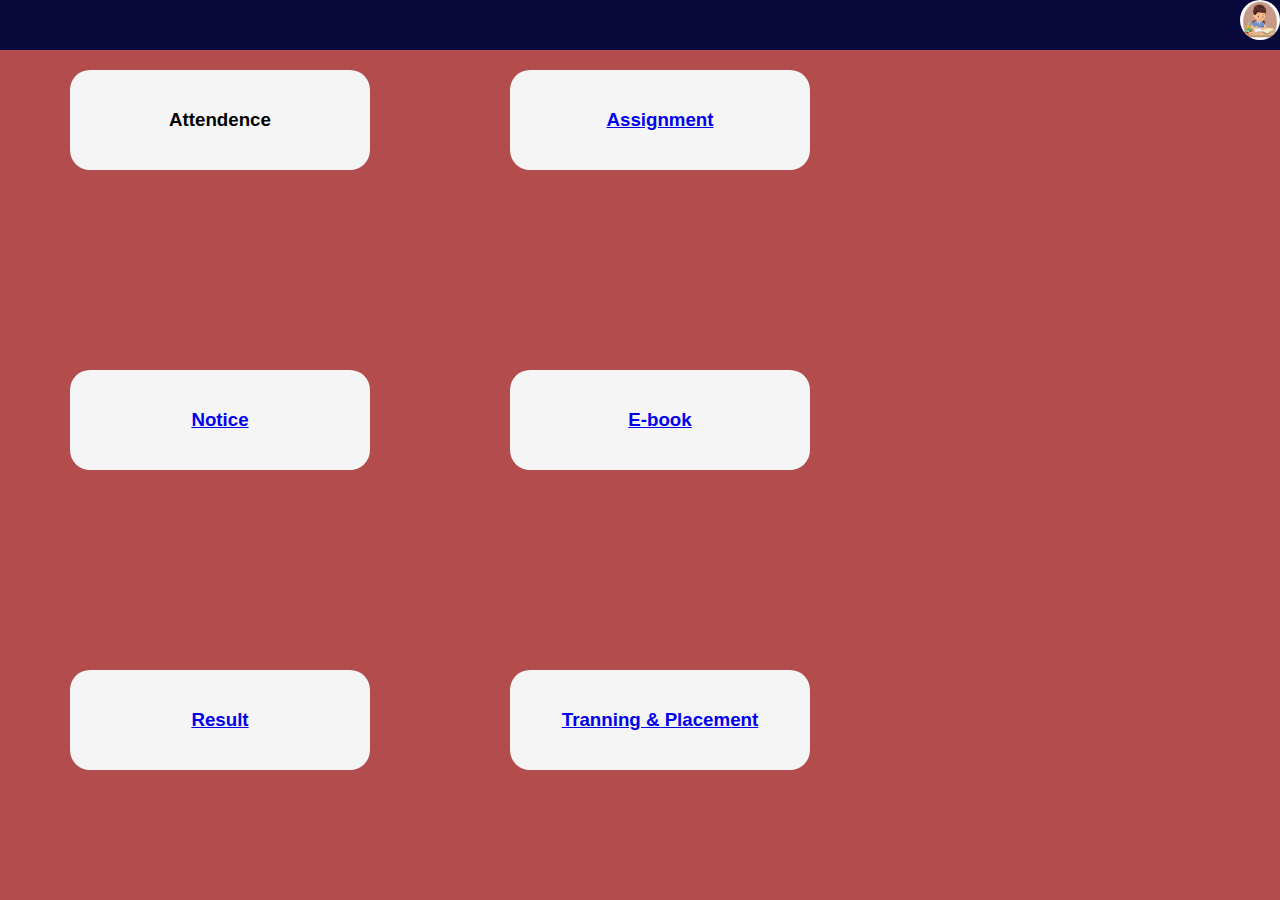
<file: adminpage/Index.html>
<!DOCTYPE html>
<html lang="en">

<head>
    <meta charset="UTF-8">
    <meta name="viewport" content="width=device-width, initial-scale=1.0">
    <title>Admin</title>
    <link rel="stylesheet" href="styles.css">
</head>

<body>
    <nav class="navbar">
        <div class="profile-container">
            <div class="profile" id="profileIcon">
              <img src="image/1.jpg" alt="Profile Picture" class="profile-img">
            </div>
            <div class="dropdown" id="profileDropdown">
              <a href="#">Profile</a>
              <a href="#">Settings</a>
              <a href="#">Logout</a>
            </div>
          </div>
    </nav>

    <div class="container">
        <div class="box">
            <i class="icon"></i>
            <h3>Attendence</h3>
        </div>

        <div class="box">
            <i class="icon"></i>
            <a href="Assignment.html"target="blank">
                <h3>Assignment</h3>
            </a>
        </div>

        <div class="box">
            <i class="icon"></i>
            
            <a href="Assignment.html"target="blank"><h3>Notice</h3></a>
            
        </div>

        <div class="box">
            <i class="icon"></i>
            
            <a href="Ebook.html"target="blank"><h3>E-book</h3></a>
        </div>

        <div class="box">
            <i class="icon"></i>
            
            <a href="result.html"target="blank"><h3>Result</h3></a>
        </div>

        <div class="box">
            <i class="icon"></i>
            
            <a href="https://www.bitcollege.in/TpoTeam"target="blank"><h3>Tranning & Placement</h3></a>
        </div>


    </div>
</body>
<script src="index.js">
</script>
</html>
</file>
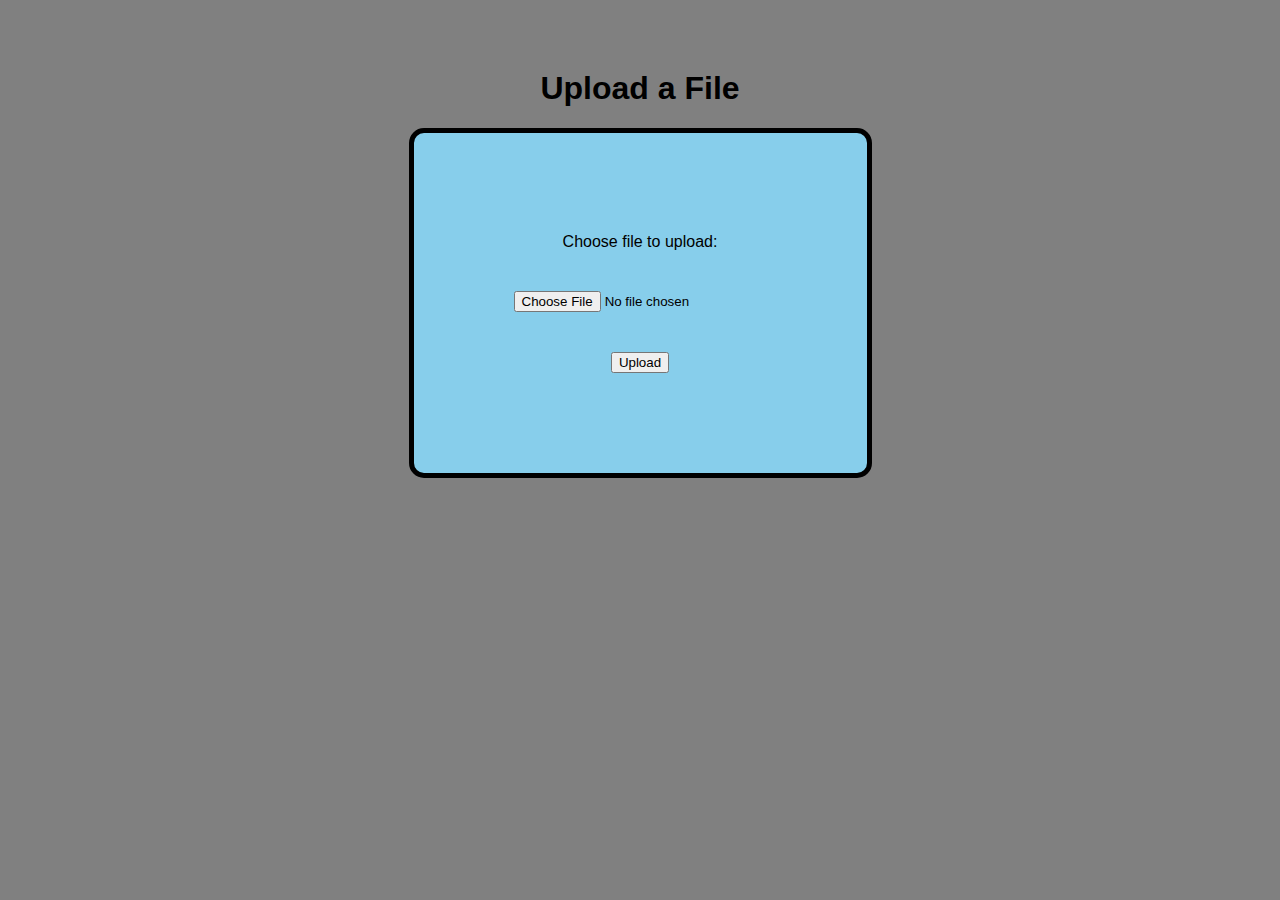
<file: adminpage/Assignment.html>
<!DOCTYPE html>
<html lang="en">
<head>
    <meta charset="UTF-8">
    <meta name="viewport" content="width=device-width, initial-scale=1.0">
    <title>File Upload Page</title>
    <style>
        body {
            font-family: Arial, sans-serif;
            margin: 70px;
            text-align: center;
            background-color: grey;
            
        }
        .upload-form {
            border: 5px solid black;
            padding: 100px;
            border-radius: 15px;
            display: inline-block;
            background-color:skyblue;
        }
        .btn:hover{
            color: rgb(205, 63, 50);
        }
        input[type="file"] {
            margin: 40px 0;
        }
    </style>
</head>
<body>
    <h1>Upload a File</h1>
    <form class="upload-form" action="/upload" method="post" enctype="multipart/form-data">
        <label for="file">Choose file to upload:</label><br>
        <input type="file" id="file" name="file" required><br>
        <button type="submit" class="btn">Upload</button>
    </form>
</body>
</html>
</file>
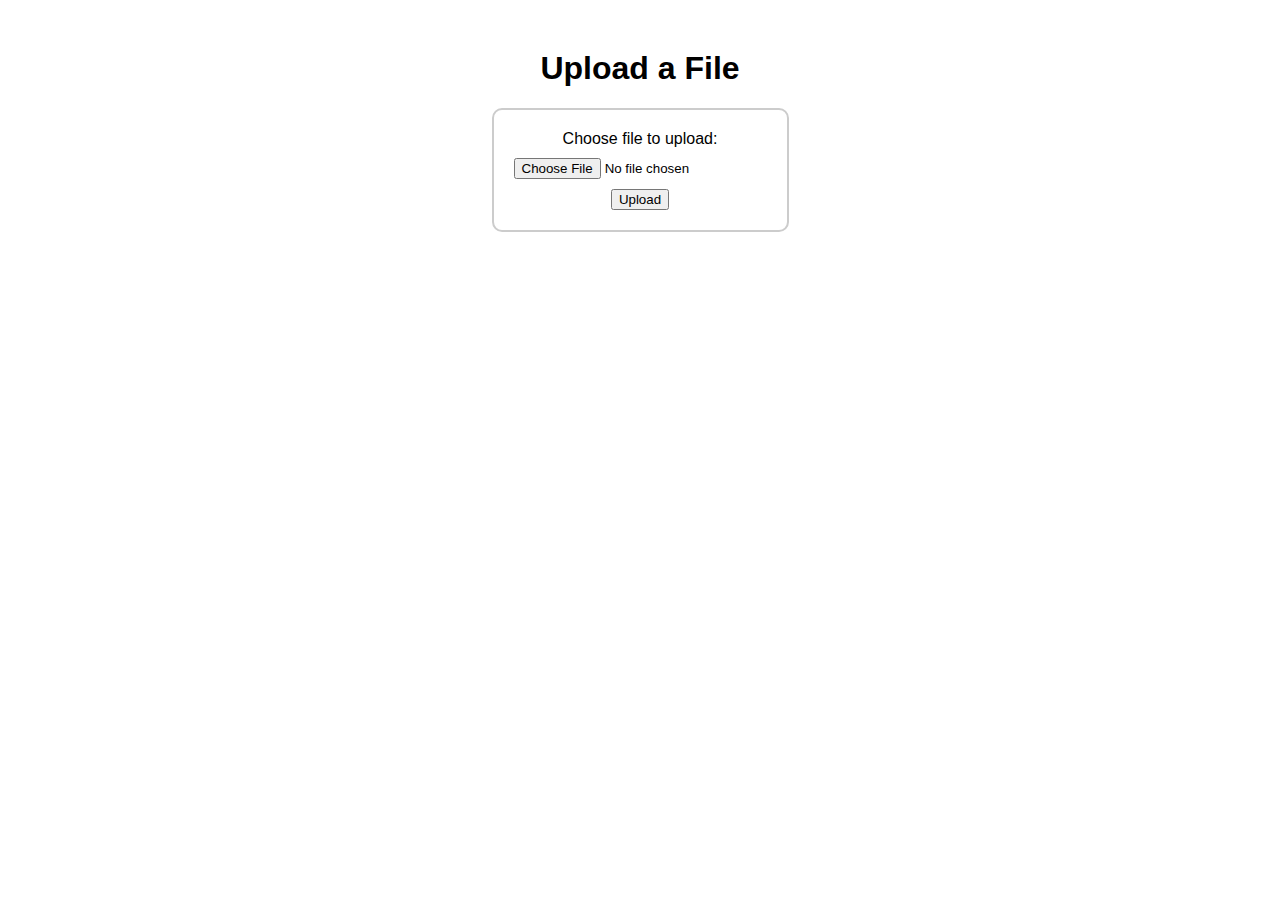
<file: adminpage/Ebook.html>
<!DOCTYPE html>
<html lang="en">
<head>
    <meta charset="UTF-8">
    <meta name="viewport" content="width=device-width, initial-scale=1.0">
    <title>File Upload Page</title>
    <style>
        body {
            font-family: Arial, sans-serif;
            margin: 50px;
            text-align: center;
        }
        .upload-form {
            border: 2px solid #ccc;
            padding: 20px;
            border-radius: 10px;
            display: inline-block;
        }
        input[type="file"] {
            margin: 10px 0;
        }
    </style>
</head>
<body>
    <h1>Upload a File</h1>
    <form class="upload-form" action="/upload" method="post" enctype="multipart/form-data">
        <label for="file">Choose file to upload:</label><br>
        <input type="file" id="file" name="file" required><br>
        <button type="submit">Upload</button>
    </form>
</body>
</html>
</file>
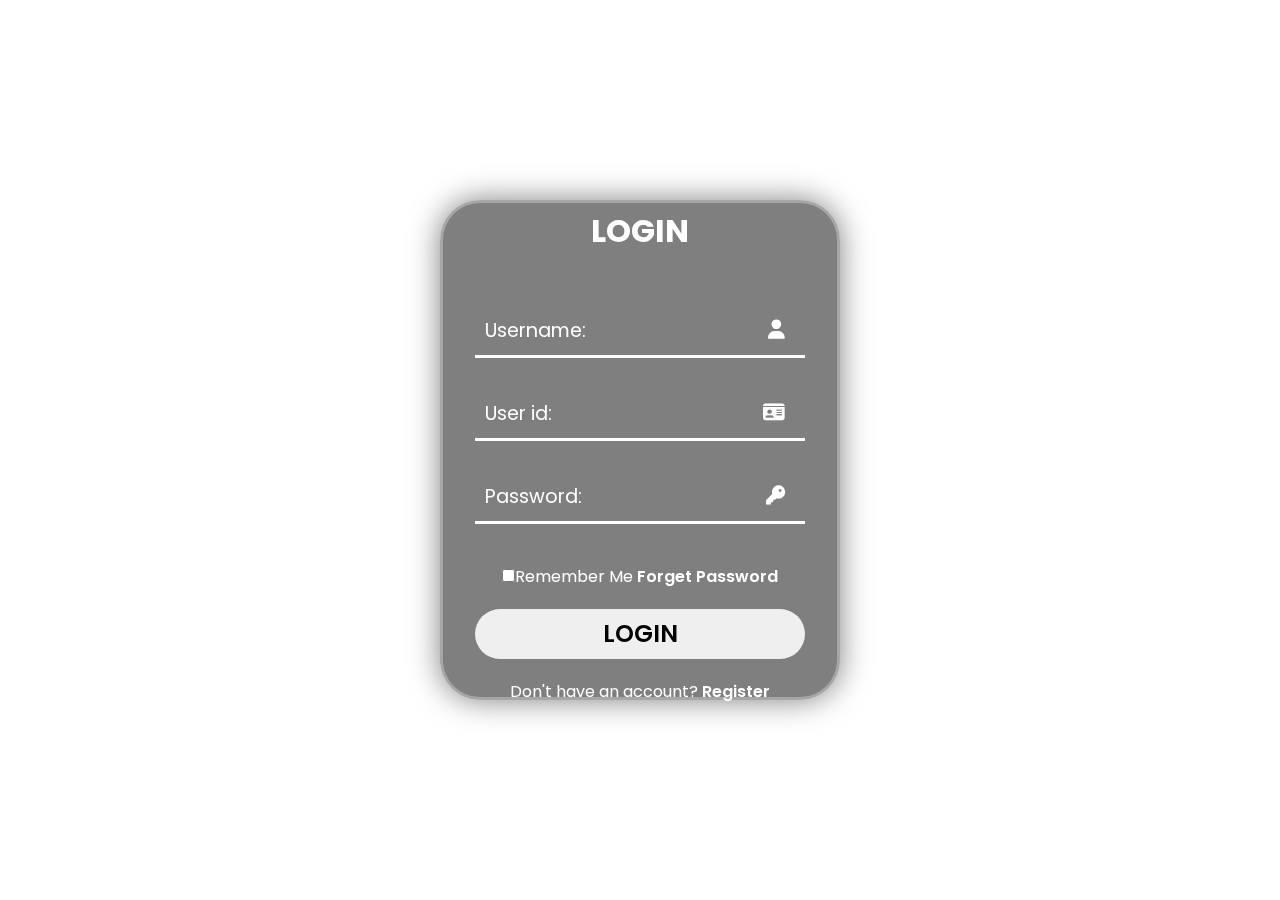
<file: LOGIN PAGE/Login.html>
<!DOCTYPE html>
<html lang="en">
<head>
    <meta charset="UTF-8">
    <meta name="viewport" content="width=device-width, initial-scale=1.0">
    <title>Login Page</title>
    <link rel="stylesheet" href="Login.css">
    <link rel="stylesheet" href="https://fonts.googleapis.com/css?family=poppins">
    <link rel="stylesheet" href="https://cdnjs.cloudflare.com/ajax/libs/font-awesome/6.6.0/css/all.min.css">
</head>
<body>
    <div class="container">
       <h2>Login</h2>
       <form action="">
          <div class="form-group">
              <input type="text" required>
              <label for="">Username:</label>
              <i class="fa-solid fa-user"></i>
          </div>
          <div class="form-group">
            <input type="number" required>
            <label for="">User id:</label>
            <i class="fa-solid fa-id-card"></i>
        </div>
          <div class="form-group">
            <input type="password" required>
            <label for="">Password:</label>
            <i class="fa-solid fa-key"></i>
        </div>

        <p><input type="checkbox">Remember Me <a href="#">Forget Password</a></p>
        <input id="btn" type="button" value="Login">

        <p>Don't have an account? <a href="#">Register</a></p>

       </form>
    </div>
</body>
</html>
</file>
<file: adminpage/styles.css>
/* body {
    display: flex;
    
    height: 100vh;
    margin: 0;
    background-color: #f0f0f0;
} */

body {
    margin: 0;
    padding: 0;
    font-family: Arial, sans-serif;
    display: flex;
    height: 100vh;
    width: auto;
    background-color:	#b34d4d;

    
    

}

.navbar {
    position: fixed;
    top: 0;
    display: flex;
    width: 100%;
    height: 50px;
    background-color:whitesmoke; /* Dark background color */
    justify-content: right;
    background-color:rgb(9, 9, 60);
    
}

.navbar-container {
    display: flex;
    justify-content:space-around;
    align-items: center;
    
}

.navbar-logo {
    color:skyblue;
    text-decoration: none;
    font-size: 18px;
    font-weight: bold;
    display: flex;

}

.navbar-links {
  display: flex;
  
}

/* .nav-item {
    color:;
    text-decoration: none;
    margin-left: 20px;
    font-size: 16px;
} */

.nav-item:hover {
    text-decoration: underline;
}


.box{
  margin:70px; 
  width: 300px;
  height:100px;
  background-color:whitesmoke;
  display: flex;
  justify-content: center;
  align-items: center;
  border-radius: 20px;
  font-size: 20 px;
  position: static;
  text-decoration: none;
}

.box:hover{
    background-color:#cab287;

}

.container{
    width: 100%;
    height: auto;
    display: flex;
    flex-direction: row;
    flex-wrap: wrap;
    justify-content: center-center;
    cursor: pointer;
    text-decoration: none;
}

body {
    font-family: Arial, sans-serif;
  }
  
  .profile-container {
    position: relative;
    display: inline-block;
  }
  
  .profile {
    cursor: pointer;
    width: 40px;
    height: 40px;
    border-radius: 50%;
    overflow: hidden;
  }
  
  .profile-img {
    width: 100%;
    height: 100%;
  }
  
  .dropdown {
    display: none;
    position: absolute;
    top: 50px;
    right: 0;
    background-color:;
    box-shadow: 0px 8px 16px rgba(0, 0, 0, 0.2);
    border-radius: 5px;
    overflow: hidden;
    min-width: 150px;
    z-index: 1;
  }
  
  .dropdown a {
    padding: 10px 15px;
    text-decoration: none;
    color: yellowgreen;
    display: block;
    border-bottom: 1px solid whitesmoke;
  }
  
  .dropdown a:hover {
    background-color:#32829b;
  }
  
  .dropdown a:last-child {
    border-bottom: none;
  }
</file>
<file: LOGIN PAGE/Login.css>
* {
    margin: 0;
    padding: 0;
    box-sizing: border-box;
    font-family: 'poppins', sans-serif;
}

body {
    min-height: 100vh;
    display: flex;
    align-items: center;
    justify-content: center;

    background: url("https://blogger.googleusercontent.com/img/b/R29vZ2xl/AVvXsEj7fK6wIXYs7rkhe0WVrgQFdjKsFXGrwH8ZDTAcbaOjTvPI8svdhrXuGcvw3Iq7C3SetNkoUqeM2xsrz3tm3ILPTjVZ0qvKYt9l0Fk4EmoSLW822kgFSpBUBTHccCDQO6X-UvUNEiQh74_s/s1024/BENGAL+INSTITUTE+OF+TECHNOLOGY%252C+DHAPA%252C+KOLKATA-01.png") no-repeat;
    background-position: center;
    background-size: cover;
}

.container {
    width: 400px;
    height: 500px;

    background: rgba(0, 0, 0, 0.5);
    backdrop-filter: blur(10px);

    border-radius: 40px;
    border: 3px solid rgba(255, 255, 255, 0.3);

    box-shadow: 0 0 30px rgba(0, 0, 0, 0.5);
    display: flex;
    align-items: center;
    justify-content: center;
    flex-direction: column;
}

h2 {
    color: #fff;
    text-transform: uppercase;
    padding: 20px 0;
    font-size: 2em;
}

.form-group {
    position: relative ;
    width: 330px;
    border-bottom: 3px solid #fff;
    margin: 30px 0;
}

.form-group input {
    width: 100%;
    height: 50px;
    background: transparent;
    border: none;
    outline: none;

    font-size: 1.2em;
    color: #fff;
    padding: 0 30px 0 10px;
}

.form-group label {
    position: absolute;
    top: 50%;
    left: 10px;
    transform: translateY(-50%);
    font-size: 1.2em;
    color: #fff;
    transition: 0.5s;
}

input:focus ~ label,
input:valid ~ label {
    top: -5px;
}

.form-group i {
    position: absolute;
    top: 50%;
    right: 20px;
    transform: translateY(-50%);
    color: #fff;
    font-size: 1.2em;
}

p {
    text-align: center;
    color: #fff;
    padding: 10px 0;
}

p>a {
    color: #fff;
    text-decoration: none;
    font-weight: 600;
}

p>a:hover {
    text-decoration: underline;
    font-style: italic;
}

#btn {
    width: 100%;
    height: 50px;
    border-radius: 40px;
    border: none;
    font-size: 1.5em;
    text-transform: uppercase;
    font-weight: 600;
    margin: 10px 0;
    cursor: pointer;
    transition: 0.5s;
}

#btn:hover {
    background: rgba(0, 0, 0, 0.3);
    color: #fff;
}
</file>
